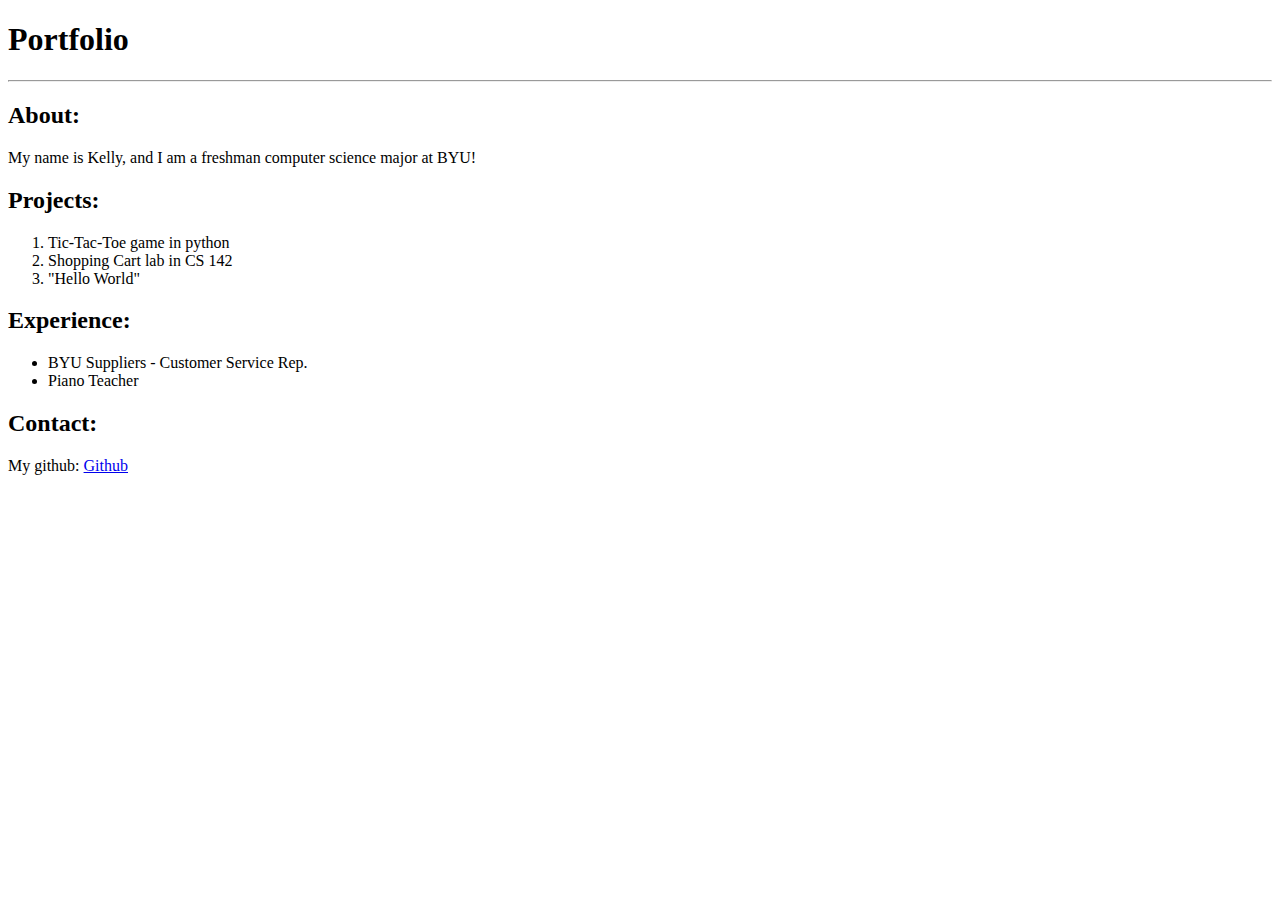
<file: index.html>
<!DOCTYPE html>
<html>
	<header>
		<title>Portfolio</title>
	</header>
	<body>
		<h1>Portfolio</h1>
		<hr>
		<h2>About:</h2>
		<p>My name is Kelly, and I am a freshman computer science major at BYU!</p>
		<h2>Projects:</h2>
		<ol>
			<li>Tic-Tac-Toe game in python</li>
			<li>Shopping Cart lab in CS 142</li>
			<li>"Hello World"</li>
		</ol>
		<h2>Experience:</h2>
		<ul>
			<li>BYU Suppliers - Customer Service Rep.</li>
			<li>Piano Teacher</li>
		</ul>
		<h2>Contact:</h2>
		<p>My github: <a href="https://github.com/Kkoelly">Github</a></p>
	</body>
</html>
</file>
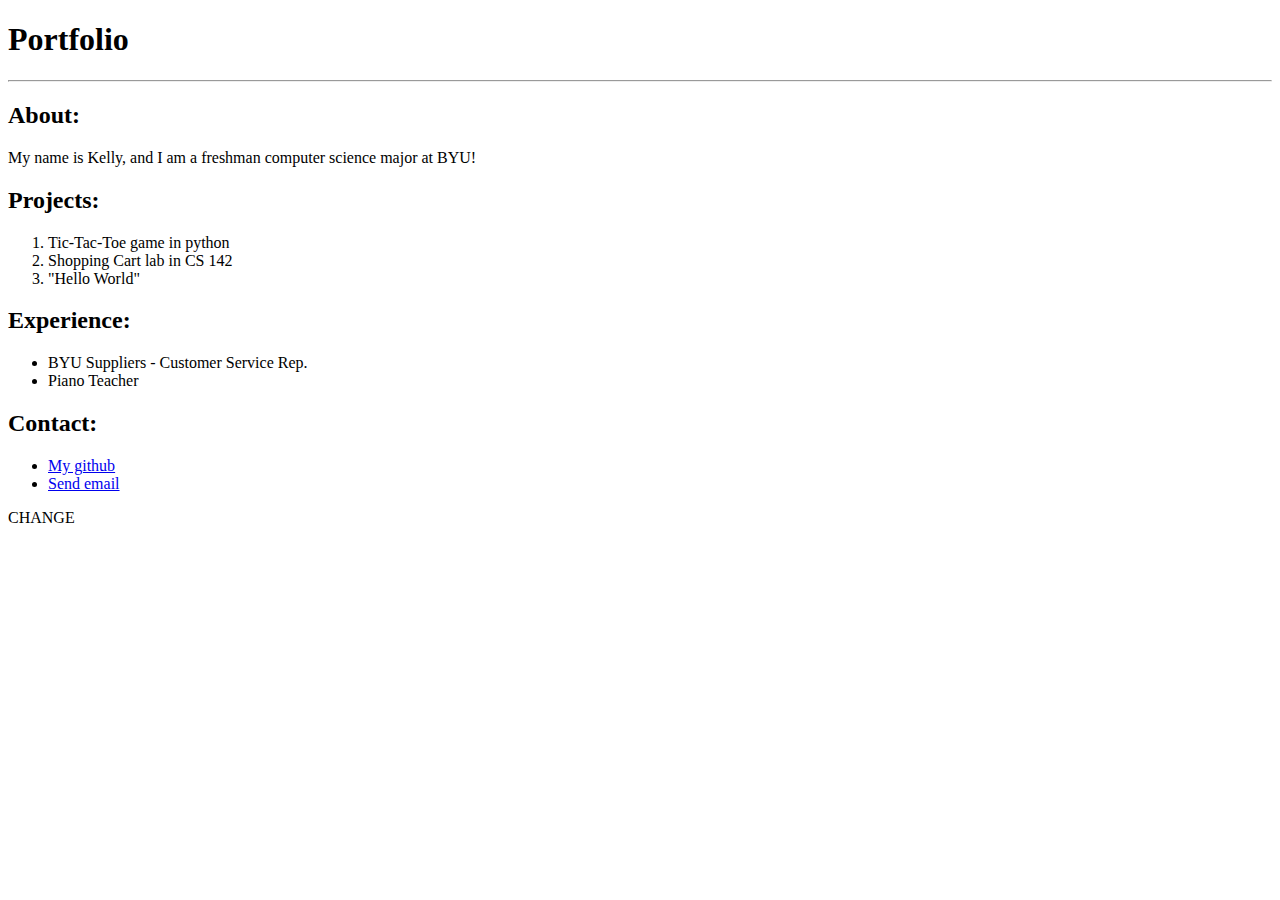
<file: www/index.html>
<!DOCTYPE html>
<html>
	<header>
		<title>Portfolio</title>
	</header>
	<body>
		<h1>Portfolio</h1>
		<hr>
		<h2>About:</h2>
		<p>My name is Kelly, and I am a freshman computer science major at BYU!</p>
		<h2>Projects:</h2>
		<ol>
			<li>Tic-Tac-Toe game in python</li>
			<li>Shopping Cart lab in CS 142</li>
			<li>"Hello World"</li>
		</ol>
		<h2>Experience:</h2>
		<ul>
			<li>BYU Suppliers - Customer Service Rep.</li>
			<li>Piano Teacher</li>
		</ul>
		<h2>Contact:</h2>
		<ul>
			<li><a href=https://github.com/Kkoelly>My github</a></li>
			<li><a href="mailto: kellyko2003@gmail.com">Send email</a></li>
		</ul>
		<p>CHANGE</p>
	</body>
</html>
</file>
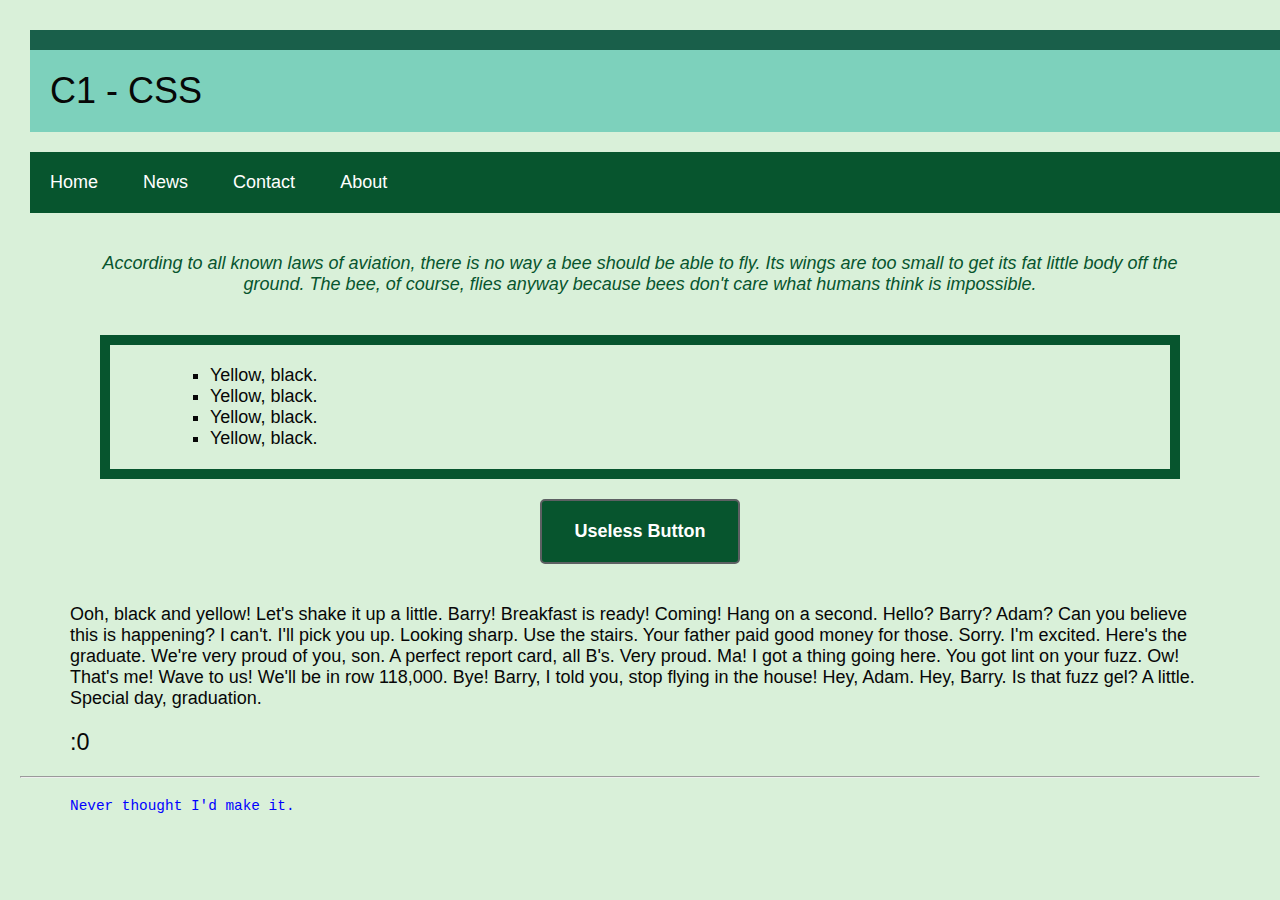
<file: www/css_page.html>
<!DOCTYPE html>
<html>
    <head>
        <title>CSS</title>
        <link rel='stylesheet' href='styles.css'/>
    </head>
    <body>
        <div class='page'>
        <h1>C1 - CSS</h1>

        <ul class='nav'>
            <li><a href="iheel.click">Home</a></li>
            <li><a href="iheel.click">News</a></li>
            <li><a href="iheel.click">Contact</a></li>
            <li><a href="iheel.click">About</a></li>
        </ul>

        <p class='intro'>
            According to all known laws of aviation, there is no way a bee should be able to fly. Its wings are too small to get 
            its fat little body off the ground. The bee, of course, flies anyway because bees don't care what humans think is impossible.
        </p>

        <ul class='list'>
            <li>Yellow, black.</li> 
            <li>Yellow, black.</li>
            <li>Yellow, black.</li>
            <li>Yellow, black.</li>
        </ul>

        <div class='button'>Useless Button</div>
        
        <p id='end'>
            Ooh, black and yellow! Let's shake it up a little.
            Barry! Breakfast is ready! Coming! Hang on a second. Hello? Barry? Adam? Can you believe this is happening? I can't. I'll pick you up. Looking sharp.
            Use the stairs. Your father paid good money for those. Sorry. I'm excited. Here's the graduate. We're very proud of you, son. A perfect report card, all B's.
            Very proud. Ma! I got a thing going here. You got lint on your fuzz. Ow! That's me! Wave to us! We'll be in row 118,000. Bye!
            Barry, I told you, stop flying in the house! Hey, Adam. Hey, Barry. Is that fuzz gel? A little. Special day, graduation.
        </p>

        <h2>:0</h2>

    <hr>

        <footer>Never thought I'd make it.</footer>

        </div>
    </body>
</html>
</file>
<file: www/styles.css>
* {
    margin: 0;
    padding: 0;
    box-sizing: border-box;
    font-family: "Helvetica", "Arial", sans-serif;
    font-weight: normal;
    background-color: rgb(217, 240, 217);
}
body {
    color: #070707;
    background-color: #700101;
    font-size: 18px;
}

h1 {
    font-size: 2em;
    padding: 20px;
    border-top: 20px solid #195f4a;
    background-color: rgb(125, 209, 188);
    margin: 30px 0px 20px 30px;
}

h2 {
    font-size: 1.3em;
    margin: 0px 70px;
}

.nav {
    list-style-type: none;
    margin: 0px 0px 0px 30px;
    padding: 0px;
    background-color: rgb(7, 85, 46);
}
.nav li {
    display: inline;
}
.nav li a{
    display: inline-block;
    color: white;
    text-align: center;
    padding: 20px;
    text-decoration: none;
    background-color:rgb(7, 85, 46)
}

.intro {
    color: rgb(7, 85, 46);
    padding: 20px 0px;
    margin: 20px 100px;
    font-style: italic;
    text-align: center
}

.list {
    list-style-type: square;
    padding: 20px 0px 20px 100px;
    border: 10px solid rgb(7, 85, 46);
    margin: 0px 100px;
}

.button {
    color: #FFF;
    background-color:rgb(7, 85, 46);
    font-weight: bold;
    text-align: center;
    
    border: 2px solid #5D6063;
    border-radius: 5px;
    width: 200px;

    box-sizing: border-box;
    margin: 20px auto;
    padding: 20px;
}

.button:hover {
    display: block;
    text-decoration: none;
    background-color: seagreen;
}

.button:active {
    background-color:rgb(125, 209, 188);
}

#end {
    padding: 20px;
    margin: 0px 50px;
    font-family:'Gill Sans', 'Gill Sans MT', Calibri, 'Trebuchet MS', sans-serif
}
hr {
    margin: 20px;
}
footer {
    font-size: .8em;
    margin: 0px 70px;
    color: blue;
    font-family:'Courier New', Courier, monospace;
}
footer:hover {
    color: aqua;
}
</file>
